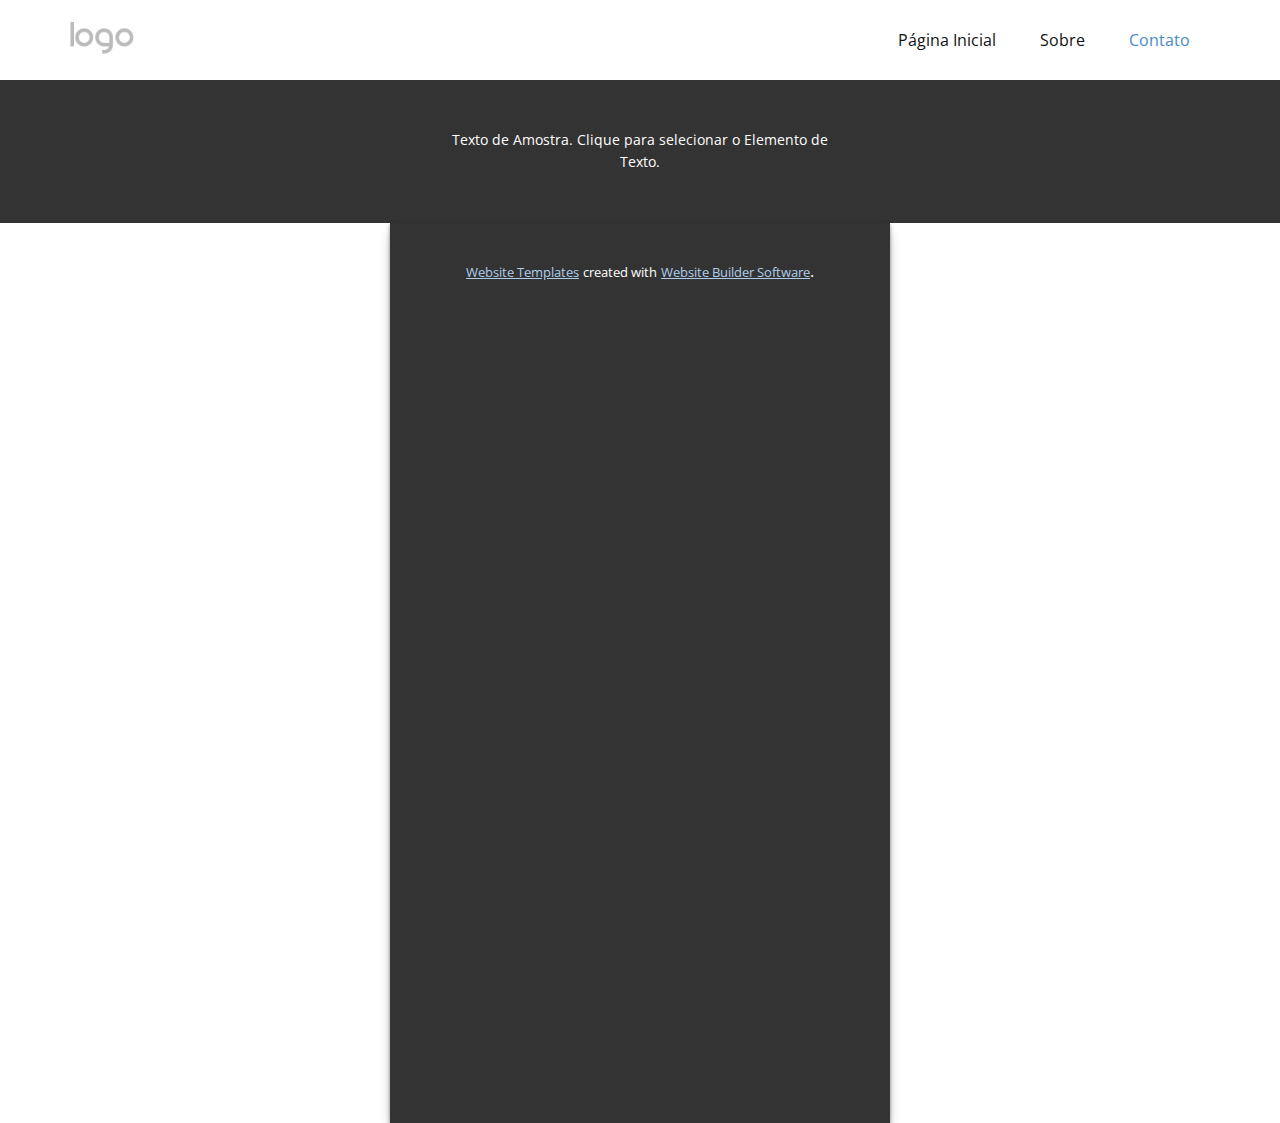
<file: Contato.html>
<!DOCTYPE html>
<html style="font-size: 16px;" lang="pt">

<head>
  <meta name="viewport" content="width=device-width, initial-scale=1.0">
  <meta charset="utf-8">
  <meta name="keywords" content="">
  <meta name="description" content="">
  <title>Contato</title>
  <link rel="stylesheet" href="css/nicepage.css" media="screen">
  <link rel="stylesheet" href="css/Contato.css" media="screen">
  <script class="u-script" type="text/javascript" src="js/jquery.js" defer=""></script>
  <script class="u-script" type="text/javascript" src="js/nicepage.js" defer=""></script>
  <meta name="generator" content="Nicepage 4.18.5, nicepage.com">
  <link id="u-theme-google-font" rel="stylesheet"
    href="https://fonts.googleapis.com/css?family=Roboto:100,100i,300,300i,400,400i,500,500i,700,700i,900,900i|Open+Sans:300,300i,400,400i,500,500i,600,600i,700,700i,800,800i">

  <script type="application/ld+json">
    {
      "@context": "http://schema.org",
      "@type": "Organization",
      "name": "",
      "logo": "images/default-logo.png"
    }
  </script>
  <meta name="theme-color" content="#478ac9">
  <meta property="og:title" content="Contato">
  <meta property="og:type" content="website">
</head>

<body class="u-body u-xl-mode" data-lang="pt">
  <header class="u-clearfix u-header u-header" id="sec-110d">
    <div class="u-clearfix u-sheet u-valign-middle u-sheet-1">
      <a href="https://nicepage.com" class="u-image u-logo u-image-1">
        <img src="images/default-logo.png" class="u-logo-image u-logo-image-1">
      </a>
      <nav class="u-menu u-menu-dropdown u-offcanvas u-menu-1">
        <div class="menu-collapse" style="font-size: 1rem; letter-spacing: 0px;">
          <a class="u-button-style u-custom-left-right-menu-spacing u-custom-padding-bottom u-custom-top-bottom-menu-spacing u-nav-link u-text-active-palette-1-base u-text-hover-palette-2-base"
            href="#">
            <svg class="u-svg-link" viewBox="0 0 24 24">
              <use xmlns:xlink="http://www.w3.org/1999/xlink" xlink:href="#menu-hamburger"></use>
            </svg>
            <svg class="u-svg-content" version="1.1" id="menu-hamburger" viewBox="0 0 16 16" x="0px" y="0px"
              xmlns:xlink="http://www.w3.org/1999/xlink" xmlns="http://www.w3.org/2000/svg">
              <g>
                <rect y="1" width="16" height="2"></rect>
                <rect y="7" width="16" height="2"></rect>
                <rect y="13" width="16" height="2"></rect>
              </g>
            </svg>
          </a>
        </div>
        <div class="u-nav-container">
          <ul class="u-nav u-unstyled u-nav-1">
            <li class="u-nav-item"><a
                class="u-button-style u-nav-link u-text-active-palette-1-base u-text-hover-palette-2-base"
                href="Página-Inicial.html" style="padding: 10px 20px;">Página Inicial</a>
            </li>
            <li class="u-nav-item"><a
                class="u-button-style u-nav-link u-text-active-palette-1-base u-text-hover-palette-2-base"
                href="Sobre.html" style="padding: 10px 20px;">Sobre</a>
            </li>
            <li class="u-nav-item"><a
                class="u-button-style u-nav-link u-text-active-palette-1-base u-text-hover-palette-2-base"
                href="Contato.html" style="padding: 10px 20px;">Contato</a>
            </li>
          </ul>
        </div>
        <div class="u-nav-container-collapse">
          <div class="u-black u-container-style u-inner-container-layout u-opacity u-opacity-95 u-sidenav">
            <div class="u-inner-container-layout u-sidenav-overflow">
              <div class="u-menu-close"></div>
              <ul class="u-align-center u-nav u-popupmenu-items u-unstyled u-nav-2">
                <li class="u-nav-item"><a class="u-button-style u-nav-link" href="Página-Inicial.html">Página
                    Inicial</a>
                </li>
                <li class="u-nav-item"><a class="u-button-style u-nav-link" href="Sobre.html">Sobre</a>
                </li>
                <li class="u-nav-item"><a class="u-button-style u-nav-link" href="Contato.html">Contato</a>
                </li>
              </ul>
            </div>
          </div>
          <div class="u-black u-menu-overlay u-opacity u-opacity-70"></div>
        </div>
      </nav>
    </div>
  </header>


  <footer class="u-align-center u-clearfix u-footer u-grey-80 u-footer" id="sec-e67a">
    <div class="u-clearfix u-sheet u-sheet-1">
      <p class="u-small-text u-text u-text-variant u-text-1">Texto de Amostra. Clique para selecionar o Elemento de
        Texto.</p>
    </div>
  </footer>
  <section class="u-backlink u-clearfix u-grey-80">
    <a class="u-link" href="https://nicepage.com/website-templates" target="_blank">
      <span>Website Templates</span>
    </a>
    <p class="u-text">
      <span>created with</span>
    </p>
    <a class="u-link" href="" target="_blank">
      <span>Website Builder Software</span>
    </a>.
  </section>

</body>

</html>
</file>
